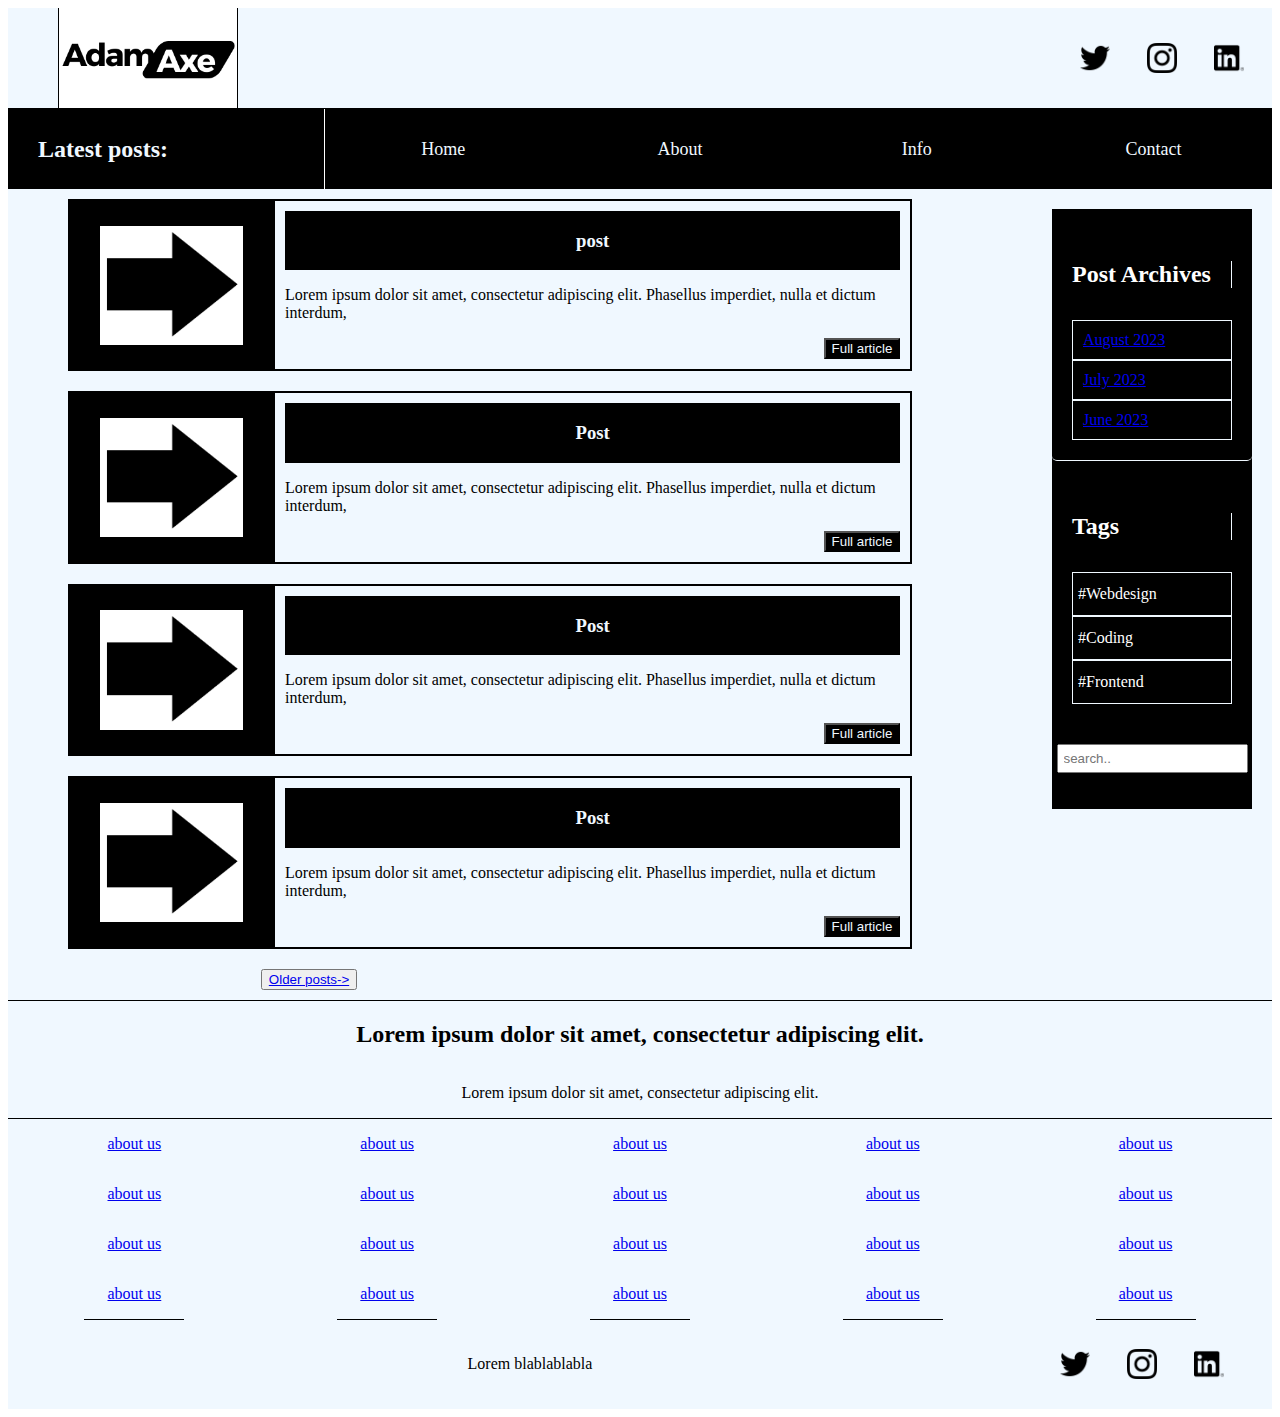
<file: index.html>
<!DOCTYPE html>
<html lang="en">
<head>

    <title>Portfolio</title>
    <link rel="stylesheet" href="flex.css">
    <link rel="stylesheet" href="media.css">
    <link rel="stylesheet" href="style.css">
</head>

<body>
    <div class="container">

        <div class="head">
            <div class="logo-container">
                <img class="logo" class src="Adam Axelsson.png" alt="Logga">

            </div>
            <div class="social-container">
                <a class="socials" target="_blank" href="https://twitter.com/?lang=sv"><img src="twitter.png" width="30px" alt="X"></a>
                <a class="socials" target="_blank" href="https://www.instagram.com/"><img src="instagram.png" width="30px" alt="Instagram"></a>
                <a class="socials" target="_blank" href="https://www.linkedin.com/"><img src="linkedin.png" width="30px" alt="LinkedIn"></a>
            </div>
        </div>

        <div class="uhead">

            <div class="uhead-text-c">
                <h2 class="uhead-text">
                    Latest posts:
                </h2>

            </div>
            <div class="nav-bar">
                
                <li class="nav-button">
                    <a class="uhead-link" target="_blank" href="#">Home</a>
                </li>
                <li class="nav-button">
                    <a class="uhead-link" target="_blank" href="#">About</a>
                </li>
                <li class="nav-button">
                    <a class="uhead-link" target="_blank" href="#">Info</a>
                </li>
                <li class="nav-button">
                    <a class="uhead-link" target="_blank" href="#">Contact</a>
                </li>
               
            </div>

        </div>

        <div class="blogg">

            <div class="post-container">

                <div class="posts">
                    <div class="post-img-container">
                        <img class="post-img" src="pil.png"  alt="Post-img">
                    </div>
                    <div class="text-container">
                        <div class="head-container">
                            <h3 class="post-header">post</h3>
                        </div>
                        <div class="p-container">
                            <p class="post-p">Lorem ipsum dolor sit amet, consectetur adipiscing elit. 
                                Phasellus imperdiet, nulla et dictum interdum, 
                            </p>
                        </div>
                        <div class="post-button-container">
                            <button class="post-button"><a class="post-button-link" target="_blank" href="post1.html">Full article</a></button>
                        </div>
                    </div>
                    
                </div>
                <div class="posts">

                    <div class="post-img-container">
                        <img class="post-img" src="pil.png" alt="Post-img">
                    </div>
                    <div class="text-container">
                        <div class="head-container">
                            <h3 class="post-header">Post</h3>
                        </div>
                        <div class="p-container">
                            <p class="post-p">Lorem ipsum dolor sit amet, consectetur adipiscing elit. 
                                Phasellus imperdiet, nulla et dictum interdum, 
                            </p>
                        
                        </div>
                        <div class="post-button-container">
                            <button class="post-button"><a class="post-button-link" target="_blank" href="post1.html">Full article</a></button>
                        </div>
                    </div>
                </div>

                <div class="posts">

                    <div class="post-img-container">
                        <img class="post-img" src="pil.png" alt="Post-img">
                    </div>
                    <div class="text-container">
                        <div class="head-container">
                            <h3 class="post-header">Post</h3>
                        </div>
                        <div class="p-container">
                            <p class="post-p">Lorem ipsum dolor sit amet, consectetur adipiscing elit. 
                                Phasellus imperdiet, nulla et dictum interdum, 
                            </p>
                        </div>
                        <div class="post-button-container">
                            <button class="post-button"><a class="post-button-link" target="_blank" href="#">Full article</a></button>
                        </div>
                    </div>
                </div>

                <div class="posts">

                    <div class="post-img-container">
                        <img class="post-img" src="pil.png" alt="Post-img">
                    </div>
                    <div class="text-container">
                        <div class="head-container">
                            <h3 class="post-header">Post</h3>
                        </div>
                        <div class="p-container">
                            <p class="post-p">Lorem ipsum dolor sit amet, consectetur adipiscing elit. 
                                Phasellus imperdiet, nulla et dictum interdum, 
                            </p>
                        </div>
                        <div class="post-button-container">
                            <button class="post-button"><a class="post-button-link" target="_blank" href="#">Full article</a></button>
                        </div>
                    </div>

                </div>

           

            </div>

            <div class="table-container">
                <div class="sidetable">
                    <div class="post-arc">
                        <h4 class="table-header">
                            Post Archives
                        </h4>
                        <a class="time-arc" href="#">August 2023</a>
                        <a class="time-arc" href="#">July 2023</a>
                        <a class="time-arc" href="#">June 2023</a>
                    </div>

                    <div class="tag-container">
                        <h4 class="table-header">
                            Tags
                        </h4>
                        <a class="tags" href="#">#Webdesign</a>
                        <a class="tags" href="#">#Coding</a>
                        <a class="tags" href="#">#Frontend</a>
                    </div>

                    <div class="search-button">

                        <input class="table-input" type="text" placeholder="search.." name="t-search">
                        
                    </div>
                </div>

                <div class="show-all">

                    <h3>Latest posts:</h3>

                    <div class="navbar-dropdown">
                        <h3>Post Archives</h3>
                        <div class="dropdown-list">
                            <a class="dropdown-link" target="_blank" href="#">September 2023</a>
                            <a class="dropdown-link" target="_blank" href="#">August 2023</a>
                            <a class="dropdown-link" target="_blank" href="#">July 2023</a>
                            <a class="dropdown-link" target="_blank" href="#">June 2023</a>
                        </div>                       
                    </div>

                    <div class="navbar-dropdown">
                        <h3>Tags</h3>
                        <div class="dropdown-list">
                            <a class="dropdown-link" target="_blank" href="#">#Webdesign</a>
                            <a class="dropdown-link" target="_blank" href="#">#Coding</a>
                            <a class="dropdown-link" target="_blank" href="#">#Javascript</a>
                            <a class="dropdown-link" target="_blank" href="#">#Frontend</a>
                        </div>
                    </div>

                    <div class="navbar-dropdown">
                        <img class="menu-button" src="transparant burger mnu.png" width="50px" alt="">
            
                            <div class="dropdown-list">
                                <a class="dropdown-link" target="_blank" href="#">Home</a>
                                <a class="dropdown-link" target="_blank" href="#">About</a>
                                <a class="dropdown-link" target="_blank" href="#">Info</a>
                                <a class="dropdown-link" target="_blank" href="#">Contact</a>
                            </div>
                    </div>
                </div>
            </div>

        </div>

        <div class="footer">

            <div class="older-post-container">
                <button class="older-post"><a target="_blank" href="#">
                    Older posts-> 
                </a></button>
            </div>

            <div class="info-container">
                <div class="info-header">
                    <h2>Lorem ipsum dolor sit amet, consectetur adipiscing elit.</h2>
                </div>
                <div class="info-para">
                    <p>Lorem ipsum dolor sit amet, consectetur adipiscing elit.</p>
                </div>  
                
            </div>

            <div class="bottom-links-container">
                <div class="bottom-links">
                    <a class="bottom-links-style" href="#">
                        about us
                    </a>
                    <a class="bottom-links-style" href="#">
                        about us   
                    </a> 
                    <a class="bottom-links-style" href="#">
                        about us
                    </a>
                    <a class="bottom-links-style" href="#">
                        about us   
                    </a>
                </div>
                <div class="bottom-links">
                    <a class="bottom-links-style" href="#">
                        about us
                    </a>
                    <a class="bottom-links-style" href="#">
                        about us   
                    </a> 
                    <a class="bottom-links-style" href="#">
                        about us
                    </a>
                    <a class="bottom-links-style" href="#">
                        about us   
                    </a>
                </div>
                <div class="bottom-links">
                    <a class="bottom-links-style" href="#">
                        about us
                    </a>
                    <a class="bottom-links-style" href="#">
                        about us   
                    </a> 
                    <a class="bottom-links-style" href="#">
                        about us
                    </a>
                    <a class="bottom-links-style" href="#">
                        about us   
                    </a>
                </div>
                <div class="bottom-links">
                    <a class="bottom-links-style" href="#">
                        about us
                    </a>
                    <a class="bottom-links-style" href="#">
                        about us   
                    </a> 
                    <a class="bottom-links-style" href="#">
                        about us
                    </a>
                    <a class="bottom-links-style" href="#">
                        about us   
                    </a>
                </div>
                <div class="bottom-links">
                    <a class="bottom-links-style" href="#">
                        about us
                    </a>
                    <a class="bottom-links-style" href="#">
                        about us   
                    </a> 
                    <a class="bottom-links-style" href="#">
                        about us
                    </a>
                    <a class="bottom-links-style" href="#">
                        about us   
                    </a>
                </div>
            </div>

            <div class="bottom-socials-container">

                <div class="bottom-social-container">
                    <a class="socials" target="_blank" href="https://twitter.com/?lang=sv"><img src="twitter.png" width="30px" alt="X"></a>
                    <a class="socials" target="_blank" href="https://www.instagram.com/"><img src="instagram.png" width="30px" alt="Instagram"></a>
                    <a class="socials" target="_blank" href="https://www.linkedin.com/"><img src="linkedin.png" width="30px" alt="LinkedIn"></a>
                </div>

                <p class="bottom-text">Lorem blablablabla</p>

                <div class="empty">
                    
                </div>

            </div>
        </div>



    </div>
</body>
</html>
</file>
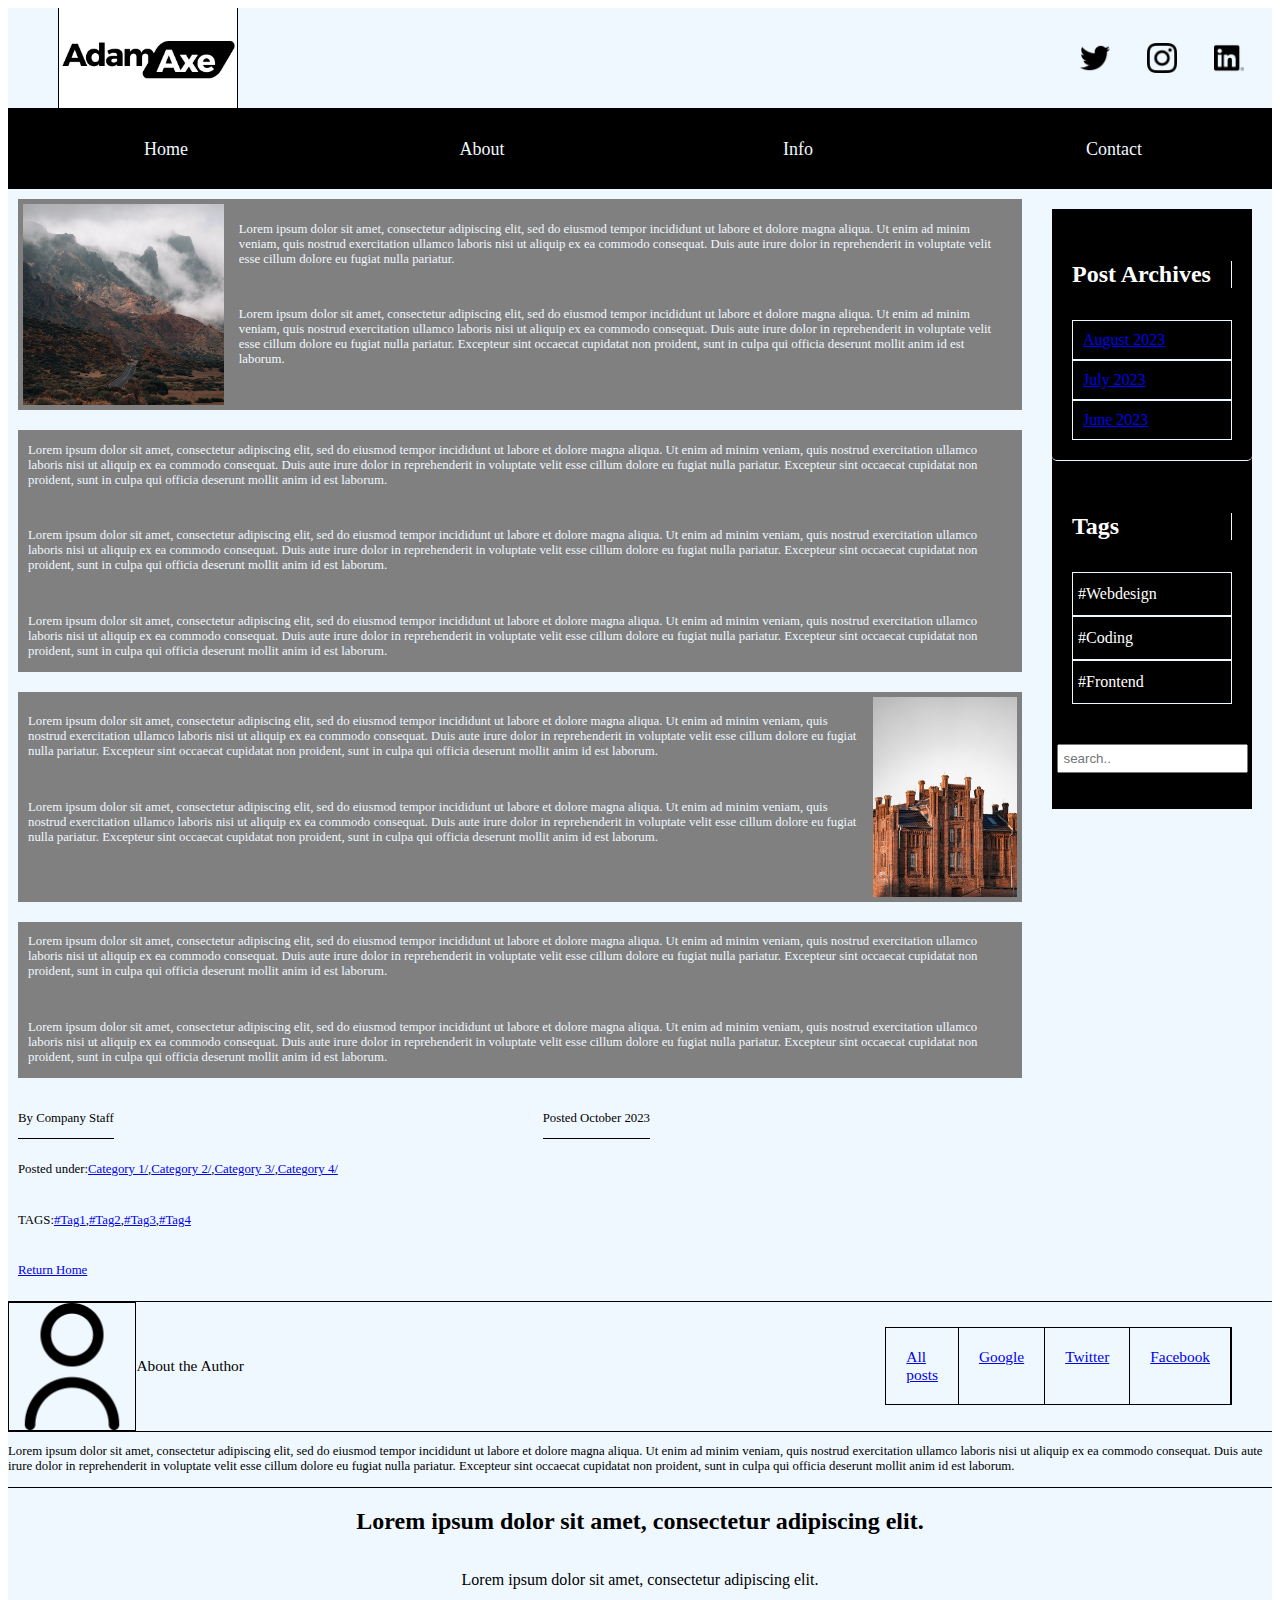
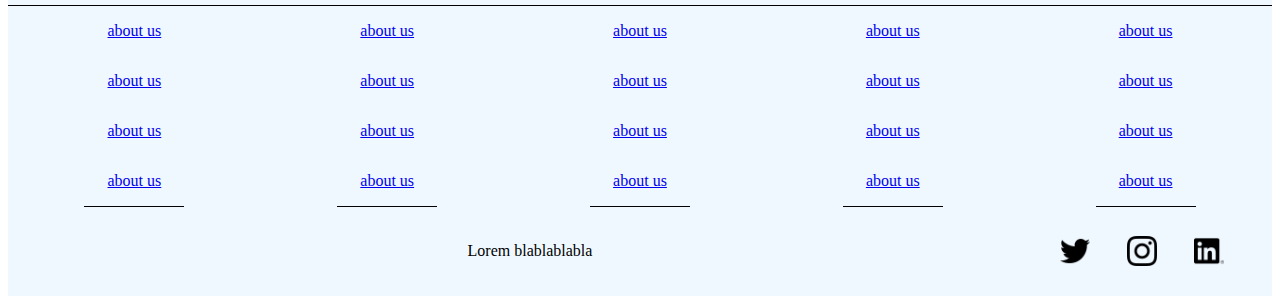
<file: post1.html>
<!DOCTYPE html>
<html lang="en">
<head>

    <title>Portfolio</title>
    <link rel="stylesheet" href="flex.css">
    <link rel="stylesheet" href="media.css">
    <link rel="stylesheet" href="style.css">
    <link rel="stylesheet" href="post1.css">

</head>

<body>
    <div class="container">

        <div class="head">
            <div class="logo-container">
                <img class="logo" class src="Adam Axelsson.png" alt="Logga">

            </div>
            <!--<div class="head-title">
                <h1 class="head-text">
                    Adams portfolio
                </h1>
            </div>-->
            <div class="social-container">
                <a class="socials" target="_blank" href="https://twitter.com/?lang=sv"><img src="twitter.png" width="30px" alt="X"></a>
                <a class="socials" target="_blank" href="https://www.instagram.com/"><img src="instagram.png" width="30px" alt="Instagram"></a>
                <a class="socials" target="_blank" href="https://www.linkedin.com/"><img src="linkedin.png" width="30px" alt="LinkedIn"></a>
            </div>
        </div>

        <div class="uhead">

            <div class="nav-bar">
                
                <li class="nav-button">
                    <a class="uhead-link" target="_blank" href="index.html">Home</a>
                </li>
                <li class="nav-button">
                    <a class="uhead-link" target="_blank" href="#">About</a>
                </li>
                <li class="nav-button">
                    <a class="uhead-link" target="_blank" href="#">Info</a>
                </li>
                <li class="nav-button">
                    <a class="uhead-link" target="_blank" href="#">Contact</a>
                </li>
               
            </div>

        </div>

        <div class="blogg">
            <div class="post1-container">
                <div class="section1">
                    <img class="s1-img" src="post1img.jpeg" width="20%" height="50%" alt="Error">
                    <div class="s1-text">
                        <p>Lorem ipsum dolor sit amet, consectetur adipiscing elit, sed do eiusmod tempor incididunt ut labore et dolore magna aliqua. Ut enim ad minim veniam, quis nostrud exercitation ullamco laboris nisi ut aliquip ex ea commodo consequat. Duis aute irure dolor in reprehenderit in voluptate velit esse cillum dolore eu fugiat nulla pariatur. </p>
                        <br>
                        <p>Lorem ipsum dolor sit amet, consectetur adipiscing elit, sed do eiusmod tempor incididunt ut labore et dolore magna aliqua. Ut enim ad minim veniam, quis nostrud exercitation ullamco laboris nisi ut aliquip ex ea commodo consequat. Duis aute irure dolor in reprehenderit in voluptate velit esse cillum dolore eu fugiat nulla pariatur. Excepteur sint occaecat cupidatat non proident, sunt in culpa qui officia deserunt mollit anim id est laborum.</p>
                    </div>
                </div>

                <div class="section2">
                    <div class="s2-text">
                        <p>Lorem ipsum dolor sit amet, consectetur adipiscing elit, sed do eiusmod tempor incididunt ut labore et dolore magna aliqua. Ut enim ad minim veniam, quis nostrud exercitation ullamco laboris nisi ut aliquip ex ea commodo consequat. Duis aute irure dolor in reprehenderit in voluptate velit esse cillum dolore eu fugiat nulla pariatur. Excepteur sint occaecat cupidatat non proident, sunt in culpa qui officia deserunt mollit anim id est laborum.</p>
                        <br>
                        <p>Lorem ipsum dolor sit amet, consectetur adipiscing elit, sed do eiusmod tempor incididunt ut labore et dolore magna aliqua. Ut enim ad minim veniam, quis nostrud exercitation ullamco laboris nisi ut aliquip ex ea commodo consequat. Duis aute irure dolor in reprehenderit in voluptate velit esse cillum dolore eu fugiat nulla pariatur. Excepteur sint occaecat cupidatat non proident, sunt in culpa qui officia deserunt mollit anim id est laborum.</p>
                        <br>
                        <p>Lorem ipsum dolor sit amet, consectetur adipiscing elit, sed do eiusmod tempor incididunt ut labore et dolore magna aliqua. Ut enim ad minim veniam, quis nostrud exercitation ullamco laboris nisi ut aliquip ex ea commodo consequat. Duis aute irure dolor in reprehenderit in voluptate velit esse cillum dolore eu fugiat nulla pariatur. Excepteur sint occaecat cupidatat non proident, sunt in culpa qui officia deserunt mollit anim id est laborum.</p>
                    </div>
                </div>
                <div class="section3">
                    <div class="s3-text">
                        <p>Lorem ipsum dolor sit amet, consectetur adipiscing elit, sed do eiusmod tempor incididunt ut labore et dolore magna aliqua. Ut enim ad minim veniam, quis nostrud exercitation ullamco laboris nisi ut aliquip ex ea commodo consequat. Duis aute irure dolor in reprehenderit in voluptate velit esse cillum dolore eu fugiat nulla pariatur. Excepteur sint occaecat cupidatat non proident, sunt in culpa qui officia deserunt mollit anim id est laborum.</p>
                        <br>
                        <p>Lorem ipsum dolor sit amet, consectetur adipiscing elit, sed do eiusmod tempor incididunt ut labore et dolore magna aliqua. Ut enim ad minim veniam, quis nostrud exercitation ullamco laboris nisi ut aliquip ex ea commodo consequat. Duis aute irure dolor in reprehenderit in voluptate velit esse cillum dolore eu fugiat nulla pariatur. Excepteur sint occaecat cupidatat non proident, sunt in culpa qui officia deserunt mollit anim id est laborum.</p>
                    </div>
                    <img class="s3-img" src="post1img2.jpeg" width="20%" height="200px" alt="error">
                </div>
                <div class="end-section">
                    <div class="end-text">
                        <p>Lorem ipsum dolor sit amet, consectetur adipiscing elit, sed do eiusmod tempor incididunt ut labore et dolore magna aliqua. Ut enim ad minim veniam, quis nostrud exercitation ullamco laboris nisi ut aliquip ex ea commodo consequat. Duis aute irure dolor in reprehenderit in voluptate velit esse cillum dolore eu fugiat nulla pariatur. Excepteur sint occaecat cupidatat non proident, sunt in culpa qui officia deserunt mollit anim id est laborum.</p>
                        <br>
                        <p>Lorem ipsum dolor sit amet, consectetur adipiscing elit, sed do eiusmod tempor incididunt ut labore et dolore magna aliqua. Ut enim ad minim veniam, quis nostrud exercitation ullamco laboris nisi ut aliquip ex ea commodo consequat. Duis aute irure dolor in reprehenderit in voluptate velit esse cillum dolore eu fugiat nulla pariatur. Excepteur sint occaecat cupidatat non proident, sunt in culpa qui officia deserunt mollit anim id est laborum.</p>
                    </div>
                </div>
            </div>



            <div class="table-container">
                <div class="sidetable">
                    <div class="post-arc">
                        <h4 class="table-header">
                            Post Archives
                        </h4>
                        <a class="time-arc" href="#">August 2023</a>
                        <a class="time-arc" href="#">July 2023</a>
                        <a class="time-arc" href="#">June 2023</a>
                    </div>

                    <div class="tag-container">
                        <h4 class="table-header">
                            Tags
                        </h4>
                        <a class="tags" href="#">#Webdesign</a>
                        <a class="tags" href="#">#Coding</a>
                        <a class="tags" href="#">#Frontend</a>
                    </div>

                    <div class="search-button">

                        <input class="table-input" type="text" placeholder="search.." name="t-search">
                        
                    </div>
                </div>

                <div class="show-all">



                    <div class="navbar-dropdown">
                        <h3>Post Archives</h3>
                        <div class="dropdown-list">
                            <a class="dropdown-link" target="_blank" href="#">September 2023</a>
                            <a class="dropdown-link" target="_blank" href="#">August 2023</a>
                            <a class="dropdown-link" target="_blank" href="#">July 2023</a>
                            <a class="dropdown-link" target="_blank" href="#">June 2023</a>
                        </div>                       
                    </div>

                    <div class="navbar-dropdown">
                        <h3>Tags</h3>
                        <div class="dropdown-list">
                            <a class="dropdown-link" target="_blank" href="#">#Webdesign</a>
                            <a class="dropdown-link" target="_blank" href="#">#Coding</a>
                            <a class="dropdown-link" target="_blank" href="#">#Javascript</a>
                            <a class="dropdown-link" target="_blank" href="#">#Frontend</a>
                        </div>
                    </div>

                    <div class="navbar-dropdown">
                        <img class="menu-button" src="transparant burger mnu.png" width="50px" alt="">
            
                            <div class="dropdown-list">
                                <a class="dropdown-link" target="_blank" href="#">Home</a>
                                <a class="dropdown-link" target="_blank" href="#">About</a>
                                <a class="dropdown-link" target="_blank" href="#">Info</a>
                                <a class="dropdown-link" target="_blank" href="#">Contact</a>
                            </div>
                    </div>
                </div>
            </div>

        </div>

        <div class="footer">
            
            <div class="rubbish">
                <div class="rubbish1">
                    <div class="r1">
                        <p>By Company Staff</p>
                    </div>
                    <div class="r1">
                        <p>Posted October 2023</p>
                    </div>
                </div>
                <div class="rubbish2">
                    <div class="r2">
                        <p>Posted under:</p><p></p>
                        <a href="#">Category 1/</a>
                        <p>,</p>
                        <a href="#">Category 2/</a>
                        <p>,</p>
                        <a href="#">Category 3/</a>
                        <p>,</p>
                        <a href="#">Category 4/</a>
                    </div>
                    <div class="r2">
                        <p>TAGS:</p><p></p>
                        <a href="#">#Tag1</a>
                        <p>,</p>
                        <a href="#">#Tag2</a>
                        <p>,</p>
                        <a href="#">#Tag3</a>
                        <p>,</p>
                        <a href="#">#Tag4</a>
                    </div>
                    <div class="r2">
                        <p><a href="index.html">Return Home</a></p>
                    </div>
                </div>
            </div>

            <div class="profile-container">
                <div class="profile-header">
                    <div class="profile-text-img-a">
                        <img class="profile-img" src="user.png" width="10%" alt="error">
                        <div class="profile-h1">
                            <p>About the Author</p>
                        </div>
                        <div class="profile-links-container">
                            <a class="profile-links" href="#">All posts</a>
                            <a class="profile-links" href="#">Google</a>
                            <a class="profile-links" href="#">Twitter</a>
                            <a class="profile-links" href="#">Facebook</a>
                        </div>
                    </div> 
                </div>
               <div class="profile-text">
                <p>Lorem ipsum dolor sit amet, consectetur adipiscing elit, sed do eiusmod tempor incididunt ut labore et dolore magna aliqua. Ut enim ad minim veniam, quis nostrud exercitation ullamco laboris nisi ut aliquip ex ea commodo consequat. Duis aute irure dolor in reprehenderit in voluptate velit esse cillum dolore eu fugiat nulla pariatur. Excepteur sint occaecat cupidatat non proident, sunt in culpa qui officia deserunt mollit anim id est laborum.</p>
               </div>
            </div>

            <div class="info-container">
                <div class="info-header">
                    <h2>Lorem ipsum dolor sit amet, consectetur adipiscing elit.</h2>
                </div>
                <div class="info-para">
                    <p>Lorem ipsum dolor sit amet, consectetur adipiscing elit.</p>
                </div>  
                
            </div>

            <div class="bottom-links-container">
                <div class="bottom-links">
                    <a class="bottom-links-style" href="#">
                        about us
                    </a>
                    <a class="bottom-links-style" href="#">
                        about us   
                    </a> 
                    <a class="bottom-links-style" href="#">
                        about us
                    </a>
                    <a class="bottom-links-style" href="#">
                        about us   
                    </a>
                </div>
                <div class="bottom-links">
                    <a class="bottom-links-style" href="#">
                        about us
                    </a>
                    <a class="bottom-links-style" href="#">
                        about us   
                    </a> 
                    <a class="bottom-links-style" href="#">
                        about us
                    </a>
                    <a class="bottom-links-style" href="#">
                        about us   
                    </a>
                </div>
                <div class="bottom-links">
                    <a class="bottom-links-style" href="#">
                        about us
                    </a>
                    <a class="bottom-links-style" href="#">
                        about us   
                    </a> 
                    <a class="bottom-links-style" href="#">
                        about us
                    </a>
                    <a class="bottom-links-style" href="#">
                        about us   
                    </a>
                </div>
                <div class="bottom-links">
                    <a class="bottom-links-style" href="#">
                        about us
                    </a>
                    <a class="bottom-links-style" href="#">
                        about us   
                    </a> 
                    <a class="bottom-links-style" href="#">
                        about us
                    </a>
                    <a class="bottom-links-style" href="#">
                        about us   
                    </a>
                </div>
                <div class="bottom-links">
                    <a class="bottom-links-style" href="#">
                        about us
                    </a>
                    <a class="bottom-links-style" href="#">
                        about us   
                    </a> 
                    <a class="bottom-links-style" href="#">
                        about us
                    </a>
                    <a class="bottom-links-style" href="#">
                        about us   
                    </a>
                </div>
            </div>

            <div class="bottom-socials-container">

                <div class="bottom-social-container">
                    <a class="socials" target="_blank" href="https://twitter.com/?lang=sv"><img src="twitter.png" width="30px" alt="X"></a>
                    <a class="socials" target="_blank" href="https://www.instagram.com/"><img src="instagram.png" width="30px" alt="Instagram"></a>
                    <a class="socials" target="_blank" href="https://www.linkedin.com/"><img src="linkedin.png" width="30px" alt="LinkedIn"></a>
                </div>

                <p class="bottom-text">Lorem blablablabla</p>

                <div class="empty">
                    
                </div>

            </div>
        </div>



    </div>
</body>
</html>
</file>
<file: flex.css>
.container{
    display: flex;
    flex-direction: column;
    height: fit-content;

}


.head{
    height: 100px;
    width: 100%;
    display: flex;
    justify-content: space-between;
    border-bottom: 1px solid black;
}

.logo-container{
    display: flex;
    justify-content: center;
    width: 200px;
    margin-left: 40px;

}
.logo{
    border-right: 1px solid black;
    border-left: 1px solid black;
}
.social-container{
    display: flex;
    width: 200px;
    justify-content: space-around;
    align-items: center;
    margin: 10px;
}

.socials{
    display: flex;
}




.uhead{
    height: 80px;
    display: flex;
    justify-content: center;

}



.blogg{
    height: fit-content;
    width: 100%;
    display: flex;
}




.post-container{
    height: fit-content;
    width: 400px;
    flex: 8;
    display: flex;
    flex-direction: column;
    margin-left: 50px;
    
    
}


.posts{
    border: 1px solid black;
    display: flex;
    height: fit-content;
    width: fit-content;
    margin: 10px;
    flex: 1;
    
}

.text-container{
    border: 1px solid;
    display: flex;
    flex-direction: column;
    flex: 3;
    padding: 10px;

}

.post-img-container{
    display: flex;
    justify-content: center;
    flex: 1;
}

.post-img{
    height: 70%;
    width: 70%;
    align-self: center;
}

.p-container{
    display: flex;
    flex: 2;
}
.head-container{
    display: flex;
    justify-content: center;
 

}

.post-button-container{
    display: flex;
    flex-direction: row-reverse;
}




.table-container{
    display: flex;
    flex-direction: column;
    margin: 20px;
    flex: 1;
    height: 600px;
}

.sidetable{
    display: flex;
    flex-direction: column;
    
    height: 400px;
    width: 200px;
    flex: 3;

}
.show-all{
    display: none;
    flex:1;
}


.table-header{
    font-size:  150%;
    border-right: 1px aliceblue solid;
    
}
.post-arc{
    display: flex;
    flex-direction: column;

    padding: 20px;
    border-radius: 5px;
    border-bottom: 1px aliceblue solid;

}

.time-arc{
    padding: 10px;

    border: 1px solid aliceblue;
    
}

.tag-container{
    display: flex;
    flex-direction: column;
    padding: 20px;
}
.tags{
    border: solid 1px aliceblue;
    color: white;
    line-height: 2;
    text-decoration: none;
    padding: 5px
}



.footer{
    display: flex;
    flex-direction: column;
    height: fit-content;

}

.older-post-container{
    display: flex;
    min-height: fit-content;
    max-height: fit-content;
    border-bottom: 1px solid black; 


}
.older-post{
    display: flex;
    margin: 10px;
    margin-left: 20%;
}
.info-container{
    display: flex;
    flex-direction: column;
    border-bottom: 1px solid;

}

.info-header{
    display: flex;
    justify-content: center;

}

.info-para{
    display: flex;
    justify-content: center;

}

.bottom-links-container{
    display: flex;
    flex-direction: row;
    justify-content: space-around;
    height: 200px;
}

.bottom-links{
    display: flex;
    height: 200px;
    width: 100px;
    flex-direction: column;
    justify-content: space-around;
    align-items: center;
    border-bottom: 1px solid;
}

.bottom-socials-container{
    display: flex;
    flex-direction: row-reverse;
    justify-content: space-between;
    align-items: center;
    padding: 20px;
}

.bottom-social-container{
    display: flex;
    width: 200px;
    justify-content: space-around;
    align-items: center;
    margin: 10px;
}
</file>
<file: media.css>
@media screen and (max-width: 500px){
    .container{
        display: flex;
        height: 100%
    }

    .blogg{
        flex-direction: column-reverse;
        height: fit-content;

    }

    .uhead{
        display: none;
    }
    
    .post-container{
        margin:auto;
        
    }

    .post-img-container{
        align-items: center;
    }
    .post-img{
        height: 50%;
        width: 100%;
        
    }

    .sidetable{
        display: none;
    
    }
    .show-all{
        display: flex;
        justify-content: space-between;
        align-items: center;
        color: aliceblue;
        background-color: black;

    }
    
    .navbar-dropdown{
        display:flex;
        position: relative;

    }


    .dropdown-list{
        display: none;
        position: absolute;
        margin-top: 40px;
        margin-right: 50px;
        border-bottom: 1px solid aliceblue;
        border-top: 1px solid aliceblue;

    }
    .dropdown-link{
        text-decoration: none;
        display: block;
        color: aliceblue;
        margin-top: 10px;
        border-bottom: 1px solid aliceblue;
        border-top: 1px solid aliceblue;


        
   
    }
    .navbar-dropdown:hover .dropdown-list{
        display: flex;
        flex-direction: column;
        background-color: black;
        border-bottom: 1px solid aliceblue;

        width: 85px;




    }


}

@media screen and (min-width:501px) and (max-width: 840px){
    .container{
        display: flex;
        height: 100%
    }

    .blogg{
        flex-direction: column-reverse;
        height: fit-content;
        background-color: black;
    }

    .uhead{
        display: none;
    }
    
    .post-container{
        flex-direction: row;
        margin:auto;
        width: 100%;
        height: fit-content;
        
    }
    .posts{
        width: 100%;
        background-color: aliceblue;
    }
    
    .post-img-container{
        display: none;
    }
    .post-p{
        font-size: 2vw;
    }

    .sidetable{
        display: none;
    
    }
    .show-all{
        display: flex;
        justify-content: space-between;
        align-items: center;
        width: 100%;
        min-height: 50px;
        background-color: black;
        color: aliceblue;

    }
    
    .navbar-dropdown{
        display:inline-block;
        margin-right: 10px;
        position: relative;

    }

    .dropdown-list{
        display: none;
        position: absolute;
        min-width: 85px;
        border-bottom: 1px solid aliceblue;
        border-top: 1px solid aliceblue;

    }
    .dropdown-link{
        text-decoration: none;
        display: flex;
        justify-content: center;
        color: aliceblue;
        margin-top: 10px;
        border-bottom: 1px solid aliceblue;
        border-top: 1px solid aliceblue;

        
   
    }
    .navbar-dropdown:hover .dropdown-list{
        display: flex;
        width: 85px;
        flex-direction: column;

        background-color: black;
        border-bottom: 1px solid aliceblue;




    }
}
</file>
<file: style.css>
.container{
    background-color: aliceblue
}
.post-img-container{
    background-color: black;
}

.uhead-text-c{
    display: flex;
    align-items: center;
    width: fit-content;
    flex: 1;
    background-color: rgb(0, 0, 0);
    border-right: 1px solid white;
}
.uhead-text{
    margin-left: 30px;
    color: aliceblue;
}


.nav-bar{
    display: flex;
    flex: 3;
    align-items: center;
    justify-content: space-around;
    width: 100%;
    height: 100%;
    background-color: rgb(0, 0, 0);
    list-style: none;
    
}

.nav-button{
    display: flex;
    align-items: center;
    justify-content: center;
    height: 50%;
    width: 100px;
}

.uhead-link{
    display: flex;
    height: 100%;
    width: 100%;
    align-items: center;
    justify-content: center;
    font-size: large;
    text-decoration: none;
    color: aliceblue;
 

}

.uhead-link:hover{
    color: black;
    background-color:aliceblue;
}



.head-container{
    background-color: black;
    color:aliceblue;
}


.post-button{
    background-color: black;
}
.post-button-link{
    color:aliceblue;
    text-decoration: none;
    
}



.sidetable{
   background-color: rgb(0, 0, 0);
   color: white;
   

}

.search-button{
    display: flex;
    justify-content: center;
    margin-top: 20px;
    
}

.table-input{
    padding: 5px;
    box-sizing: border-box;
}
.table-input:focus{
   
    border:2px solid gray;
}
</file>
<file: post1.css>
.post1-container{
    height: fit-content;
    width: fit-content;
    flex: 8;
    display: flex;
    flex-direction: column;
    background-color: aliceblue;
    font-size: 1vw;
    color: aliceblue;
}

.section1{
    display: flex;
    margin: 10px;
    background-color: gray;
}

.s1-img{
    margin: 5px;
}

.s1-text{
    margin: 10px;

}
.section2{
    background-color: gray;
    margin: 10px;
}
.s2-text{
    margin: 10px;
}

.section3{
    display: flex;
    margin: 10px;
    background-color: gray;
}
.s3-img{
    align-self: center;
    margin: 5px
}
.s3-text{
    margin: 10px;
}
.end-section{
    background-color: gray;
    margin: 10px;
}
.end-text{
    margin: 10px;
}

.rubbish{
    font-size: 1vw;
    
}
.rubbish1{
    display: flex;
    justify-content: space-between;
    width: 50%;
    margin: 10px;
    

}
.r1{
    border-bottom: 1px solid black;
}
.r2{
    display: flex;
    align-items: center;
    margin: 10px;

}

.profile-container{
    display: flex;
    flex-direction: column;
    font-size: 1vw;
    
}
.profile-text-img-a{
    display: flex;
    flex-direction: row;
    align-items: center;
    font-size: larger;
    border-bottom: 1px solid black;
    border-top: 1px solid black;
}
.profile-img{
    border: 1px solid black;
}
.profile-h1{
    margin-right: 50%;
    width: 120%;
    
}
.profile-links-container{
    display: flex;
    width: fit-content;
    margin-right: 40px;
    border: 1px solid black;
    
}
.profile-links{
    display: flex;
    padding: 20px;
    border-right: 1px solid black;
    
}
.profile-text{
    border-bottom: 1px solid black;;
}

@media screen and (max-width: 840px) {
    .post1-container{
        font-size: 2vw;
    }

    .profile-container{
        font-size: 2vw;
    }
    .profile-text-img-a{
        flex-direction: column;
    
    }
    .profile-h1{
        width: auto;
        margin-right: 0;
        
    }
    .rubbish{
        font-size: 2vw;
    }

    .profile-links{
        padding: 5px;
    
    }

}
</file>
